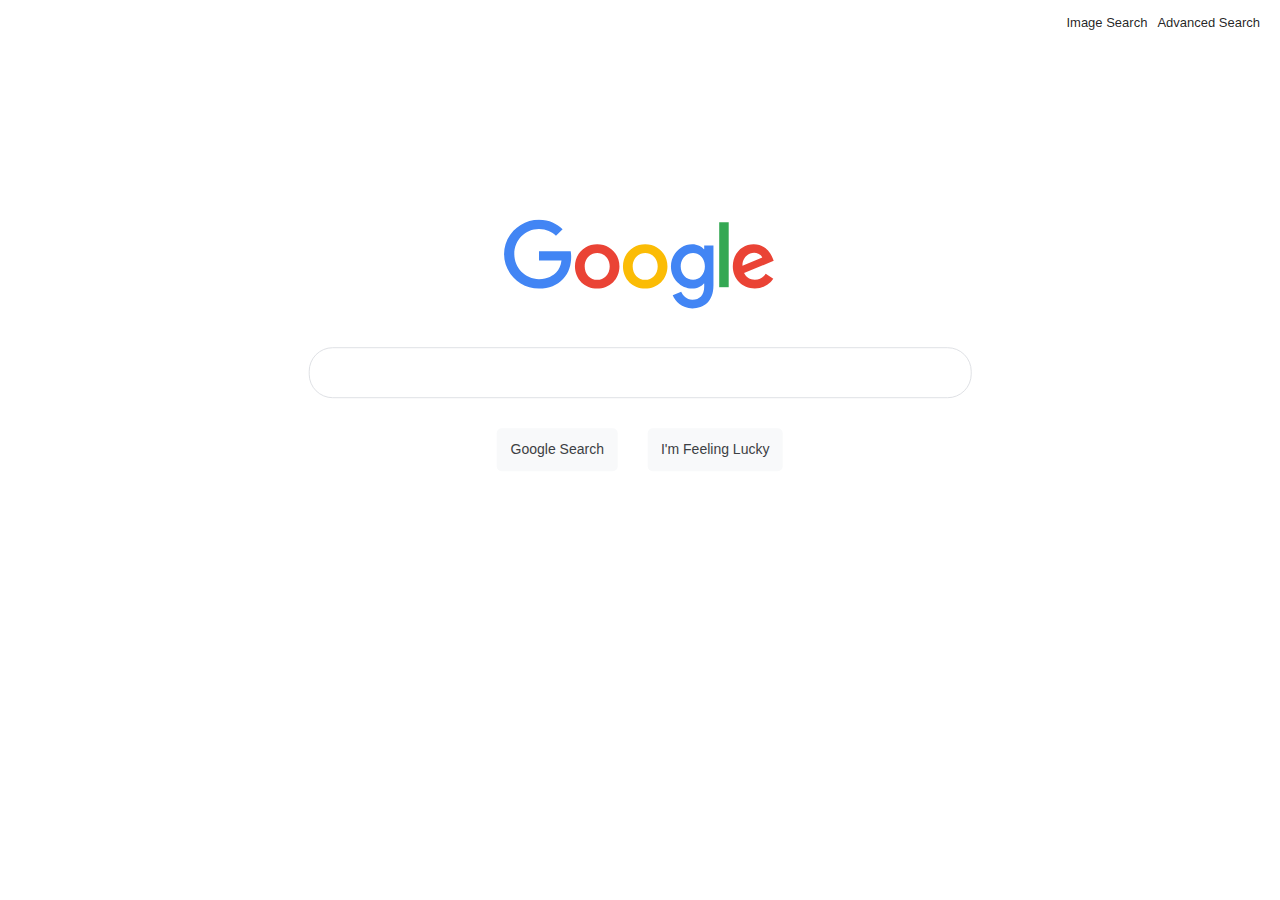
<file: index.html>
<!DOCTYPE html>
<html lang="en">

    <head>
        <title>Google Search</title>
        <link rel="stylesheet" href="style.css">
    </head>

    <body>
        <div class="toolbar">
            <a href="./imageSearch.html">Image Search</a>
            <a href="./advancedSearch.html">Advanced Search</a>
        </div>
        <div class="container">
            <img src="./google_logo.svg" alt="google-logo">
            <form class="form-search" action="https://google.com/search">
                <input id="search" type="text" name="q">
                <div class="buttons">
                    <input type="submit" value="Google Search">
                    <input type="submit" value="I'm Feeling Lucky">
                </div>
            </form>
        </div>
    </body>

</html>
</file>
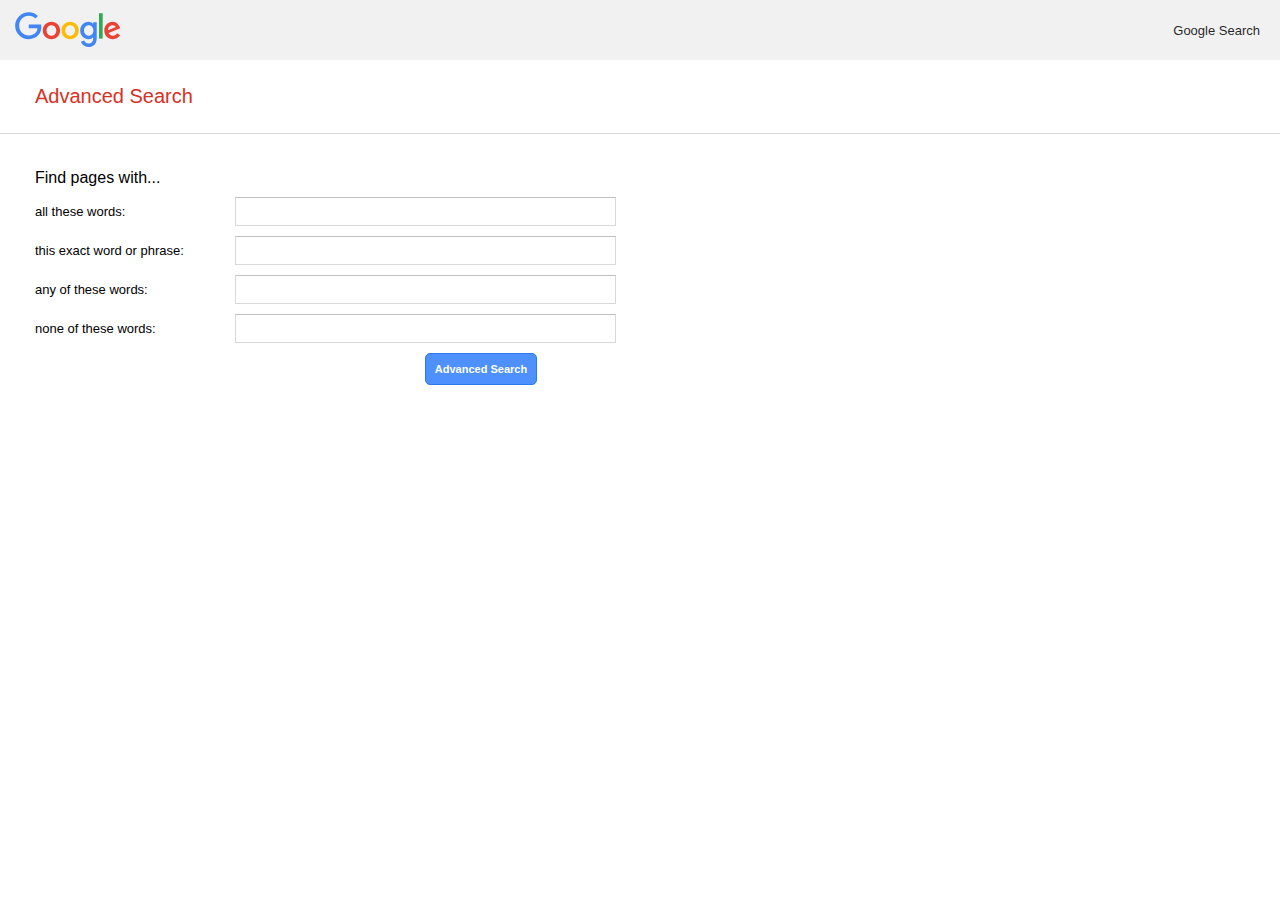
<file: advancedSearch.html>
<!DOCTYPE html>
<html lang="en">
    <head>
        <title>Google Advanced Search</title>
        <link rel="stylesheet" href="style.css">
    </head>
    <body>
        <div class="advanced-toolbar">
            <img src="./google_logo.svg" alt="google-logo">
            <a href="./index.html">Google Search</a>
        </div>
        <div class="header"><label>Advanced Search</label></div>
        <div class= "container-advanced">
            <span>Find pages with...</span>
            <form class= "advanced-form" action="https://google.com/search">
                <div class="advanced-form-items">
                    <label for="option-1">all these words:</label>
                    <input id="option-1" type="text" name="as_q">
                    <label for="option-2">this exact word or phrase:</label>
                    <input id="option-2" type="text" name="as_epq"> 
                    <label for="option-3">any of these words:</label>
                    <input id="option-3" type="text" name="as_oq">
                    <label for="option-4">none of these words:</label>
                    <input id="option-4" type="text" name="as_eq">
                </div>  
                <input hidden type="text" name="as_qdr" value="all">
                <input hidden type="text" name="as_occt" value="any">
                <input hidden type="text" name="safe" value="images">        
                <div class="button-advanced">
                    <input type="submit" value="Advanced Search">
                </div>
            </form>
        </div>
    </body>
</html>
</file>
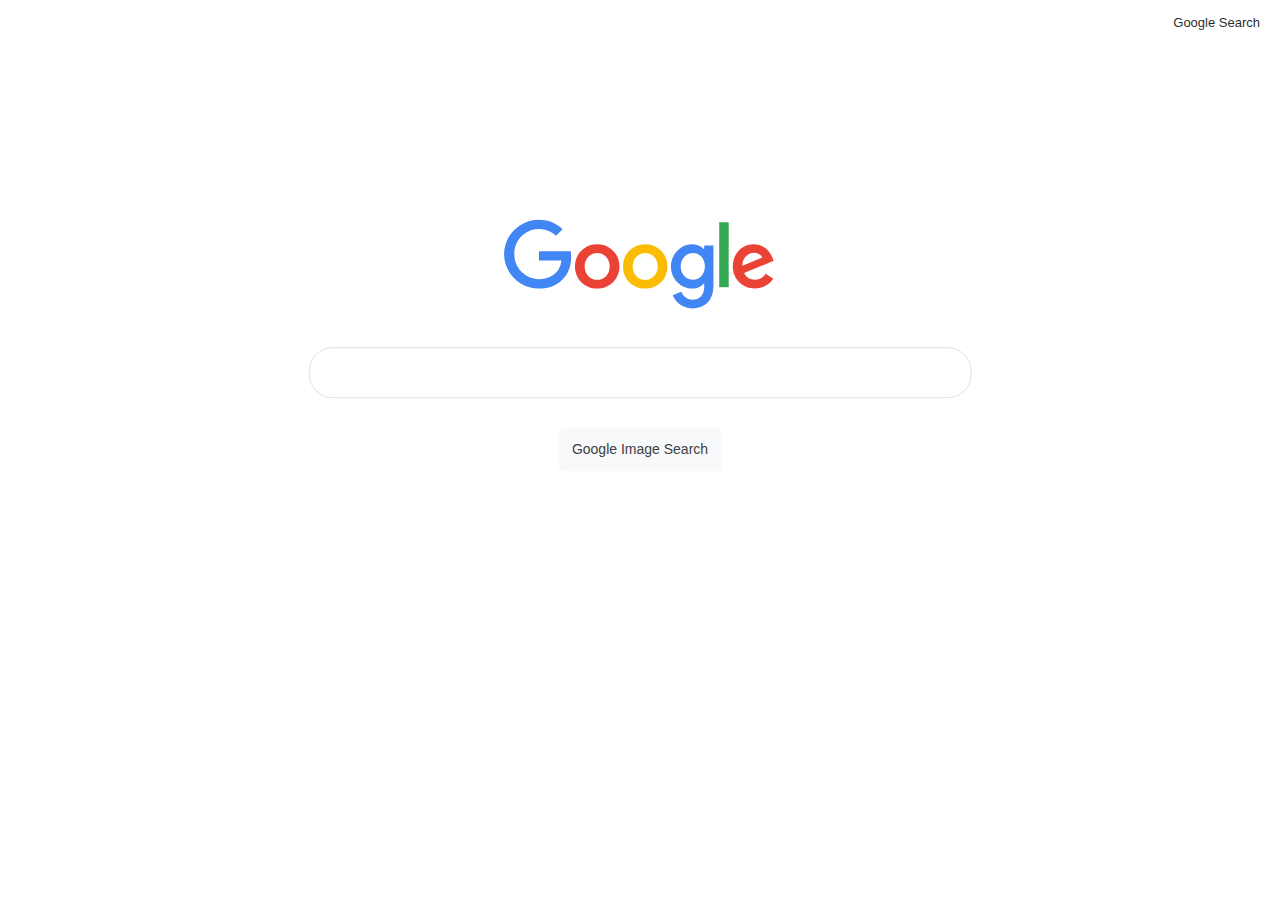
<file: imageSearch.html>
<!DOCTYPE html>
<html lang="en">
    <head>
        <title>Google Image Search</title>
        <link rel="stylesheet" href="style.css">
    </head>
    <body>
        <div class="toolbar">
            <a href="./index.html">Google Search</a>
        </div>
        <div class="container">
            <img src="./google_logo.svg" alt="google-logo">
            <form class= "form-search" action="https://google.com/search">
                <input id="search" type="text" name="q">
                <input hidden id="images-query" type="text" name="tbm" value="isch">
                <div class="buttons">
                    <input type="submit" value="Google Image Search">
                </div>
            </form>
        </div>
    </body>
</html>
</file>
<file: style.css>
body {
  font-family: Arial, Helvetica, sans-serif;
  margin: 0;
}

.toolbar {
  display: flex;
  justify-content: flex-end;
  margin: 15px;
}
.toolbar a {
  text-decoration: none;
  padding: 0 5px;
  font-size: 13px;
  color: rgba(0, 0, 0, 0.87);
}

.container {
  display: flex;
  flex-direction: column;
  align-items: center;
  position: absolute;
  top: 40%;
  left: 50%;
  transform: translate(-50%, -50%);
}
.container img {
  height: 100%;
  padding-bottom: 4vh;
}

.buttons {
  display: inline-flex;
  justify-content: center;
}
.buttons input {
  padding: 1.5vh;
  margin: 30px 15px;
  border: none;
  border-radius: 5px;
  background-color: #f8f9fa;
  color: #3c4043;
  font-size: 14px;
}
.buttons input:focus {
  outline: none;
}

.advanced-toolbar {
  display: flex;
  justify-content: space-between;
  align-items: center;
  padding: 0 15px;
  background-color: #f1f1f1;
  height: 60px;
}
.advanced-toolbar a {
  text-decoration: none;
  padding: 0 5px;
  font-size: 13px;
  color: rgba(0, 0, 0, 0.87);
}
.advanced-toolbar img {
  height: 60%;
  width: auto;
}

.header {
  border-bottom: 1px solid #d9d9d9;
  padding: 25px 0;
  margin-bottom: 35px;
}
.header label {
  color: #d93025;
  font-size: 20px;
  margin: 0 35px;
}

.form-search {
  display: flex;
  flex-direction: column;
}
.form-search input:-webkit-autofill,
.form-search input:-webkit-autofill:hover,
.form-search input:-webkit-autofill:focus,
.form-search input:-webkit-autofill:active {
  box-shadow: 0 0 0 30px #fff inset !important;
}
.form-search #search {
  width: 70vh;
  padding: 1.7vh;
  font-size: 16px;
  border: 1px solid #dfe1e5;
  border-radius: 24px;
}
.form-search #search:hover {
  box-shadow: 0 1px 6px #c0c0c0;
  background-color: #fff;
}
.form-search #search:focus {
  outline: none;
}

.container-advanced {
  padding: 0 35px;
}
.container-advanced .advanced-form {
  padding-top: 10px;
  width: auto;
}
.container-advanced .advanced-form .advanced-form-items {
  display: grid;
  grid-template-columns: 200px 50%;
  grid-row-gap: 10px;
}
.container-advanced .advanced-form .advanced-form-items label, .container-advanced .advanced-form .advanced-form-items input {
  display: flex;
  align-items: center;
  justify-content: flex-start;
  font-size: 13px;
}
.container-advanced .advanced-form .advanced-form-items input {
  border: 1px solid #d9d9d9;
  border-top: 1px solid #c0c0c0;
  width: 60%;
  height: 25px;
  padding: 1px 8px;
  font-size: 13px;
}
.container-advanced .advanced-form .advanced-form-items input:focus {
  outline: none !important;
  border: 1px solid #4d90fe;
}
.container-advanced .advanced-form .button-advanced {
  padding-top: 10px;
  display: flex;
  justify-content: flex-end;
  max-width: 41.5%;
}
.container-advanced .advanced-form .button-advanced input {
  margin-right: 0;
  padding: 1vh;
  border: none;
  border-radius: 5px;
  background-color: #4d90fe;
  color: #fff;
  border: 1px solid #3079ed;
  font-size: 11px;
  font-weight: bold;
}
.container-advanced .advanced-form .button-advanced input:focus {
  outline: none;
}

/*# sourceMappingURL=style.css.map */
</file>
